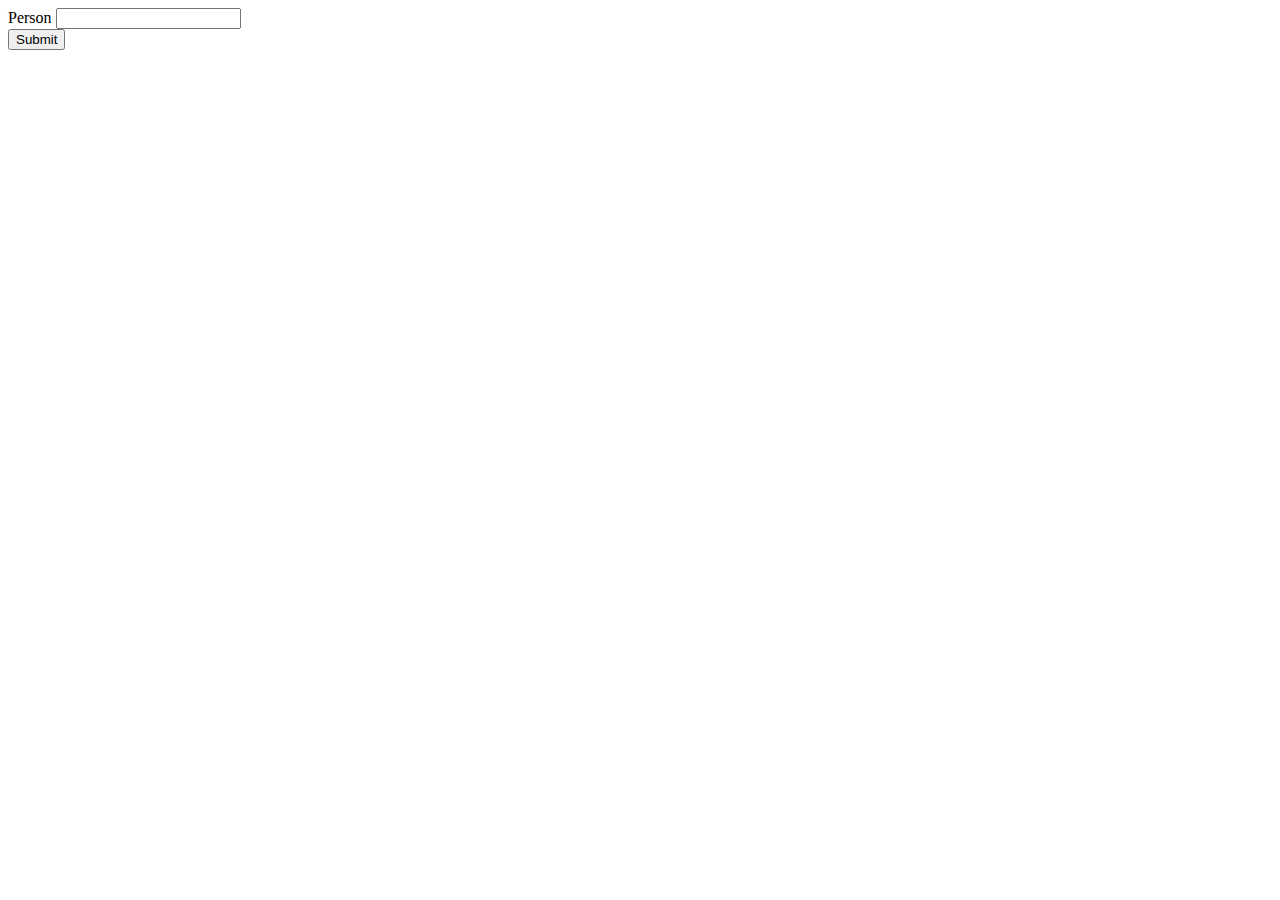
<file: Trial Form/inputForm.html>
<!DOCTYPE html>
<html>
<head>
	<title>Save Web Form Data to Spreadsheets</title>
	<script
		src="https://code.jquery.com/jquery-3.4.1.js"
		integrity="sha256-WpOohJOqMqqyKL9FccASB9O0KwACQJpFTUBLTYOVvVU="
		crossorigin="anonymous"></script>
	<script>
		function SubForm (){
			$.ajax({
				url:"https://api.apispreadsheets.com/data/4P8Qhaj3oLs0tdIF/",
				type:"post",
				data:$("#myForm").serializeArray(),
				success: function(){
					alert("Form Data Submitted :)")
				},
				error: function(){
					alert("There was an error :(")
				}

			});
      alert(serializeArray());
		}
	</script>
</head>
<body>
	<form id="myForm">
		<label>Person</label>
		<input name="vote" />
		<br/>
		
	</form>
	<button onclick='SubForm()'>Submit</button>
</body>
</html>
</file>
